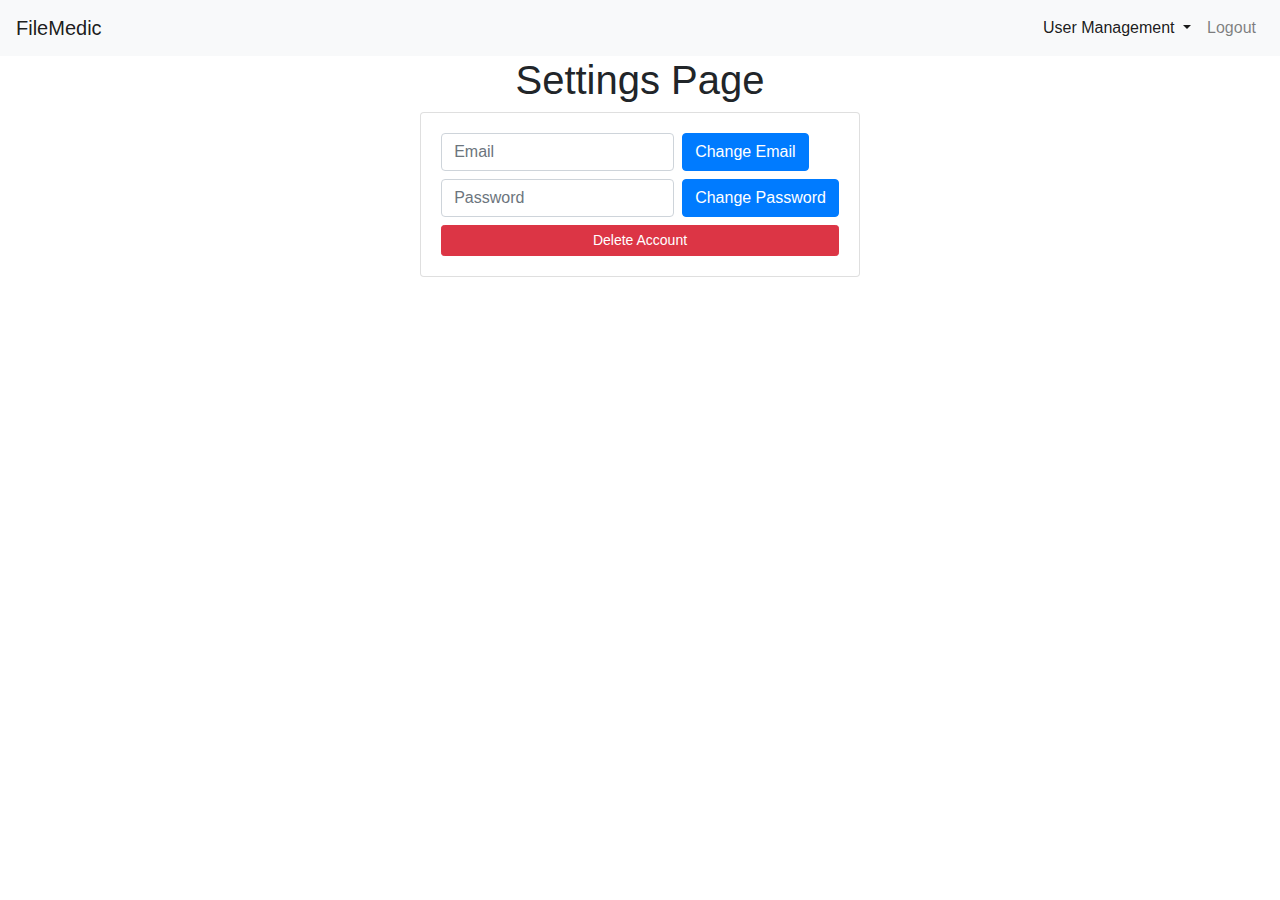
<file: settings.html>
<!DOCTYPE html>
<html>
  <head>
    <link href="css/bootstrap.min.css" rel="stylesheet"/>
    <link href="css/fileMedic.css" rel="stylesheet" />
    <link href="https://maxcdn.bootstrapcdn.com/font-awesome/4.7.0/css/font-awesome.min.css" rel="stylesheet">
  </head>
  <div>
    <nav class="navbar navbar-expand-md navbar-light bg-light">
      <a class="navbar-brand" href="#">FileMedic</a>
      <button class="navbar-toggler" type="button" data-toggle="collapse" data-target="#navbarNavMarkup" aria-controls="navbarNavMarkup"
        aria-expanded="false" aria-label="Toggle navigation">
        <span class="navbar-toggler-icon"></span>
      </button>
      <div class="collapse navbar-collapse" id="navbarNavMarkup">
        <ul class="navbar-nav ml-auto">
          <li class="nav-item dropdown active">
            <a class="nav-link dropdown-toggle" href="#" id="userManagmentDropdown"
              data-toggle="dropdown" aria-haspopup="true" aria-expanded="false"> User Management
            </a>
            <div class="dropdown-menu" aria-labelledby="userManagmentDropdown">
              <a class="dropdown-item active" href="#">Settings</a>
              <a class="dropdown-item" href="#">File Managment</a>
            </div>
          </li>
          <li class="nav-item">
            <a class="nav-link" href="php/logout.php">Logout</a>
          </li>
        </ul>
      </div>
    </nav>
  </div>
  <body>
    <div class="container">
      <div class="row justify-content-center">
        <h1>Settings Page</h1>
      </div>
      <div class="row justify-content-center">
        <div id="userID" class="card">
          <div class="card-body">
            <form class="form-inline mb-2">
              <div class="form-group mr-2">
                <label for="changeEmail" class="sr-only">Email</label>
                <input type="email" class="form-control" id="changeEmail" placeholder="Email" />
              </div>
              <button type="submit" class="btn btn-primary">Change Email</button>
            </form>
            <form class="form-inline mb-2">
              <div class="form-group mr-2">
                <label for="changePassword" class="sr-only">Password</label>
                <input type="password" class="form-control" id="changePassword" placeholder="Password" />
              </div>
              <button type="submit" class="btn btn-primary">Change Password</button>
            </form>
            <button type="button" class="btn btn-sm btn-block btn-danger">Delete Account</button>
          </div>
        </div>
      </div>
    </div>


    <!-- jQuery (necessary for Bootstrap's JavaScript plugins) -->
    <script src="https://ajax.googleapis.com/ajax/libs/jquery/1.12.4/jquery.min.js"></script>
    <!-- Include all compiled plugins (below), or include individual files as needed -->
    <script src="js/bootstrap.min.js"></script>
  </body>
</html>
</file>
<file: css/fileMedic.css>
.recoveredImg {
  max-width: 200px;
}
</file>
